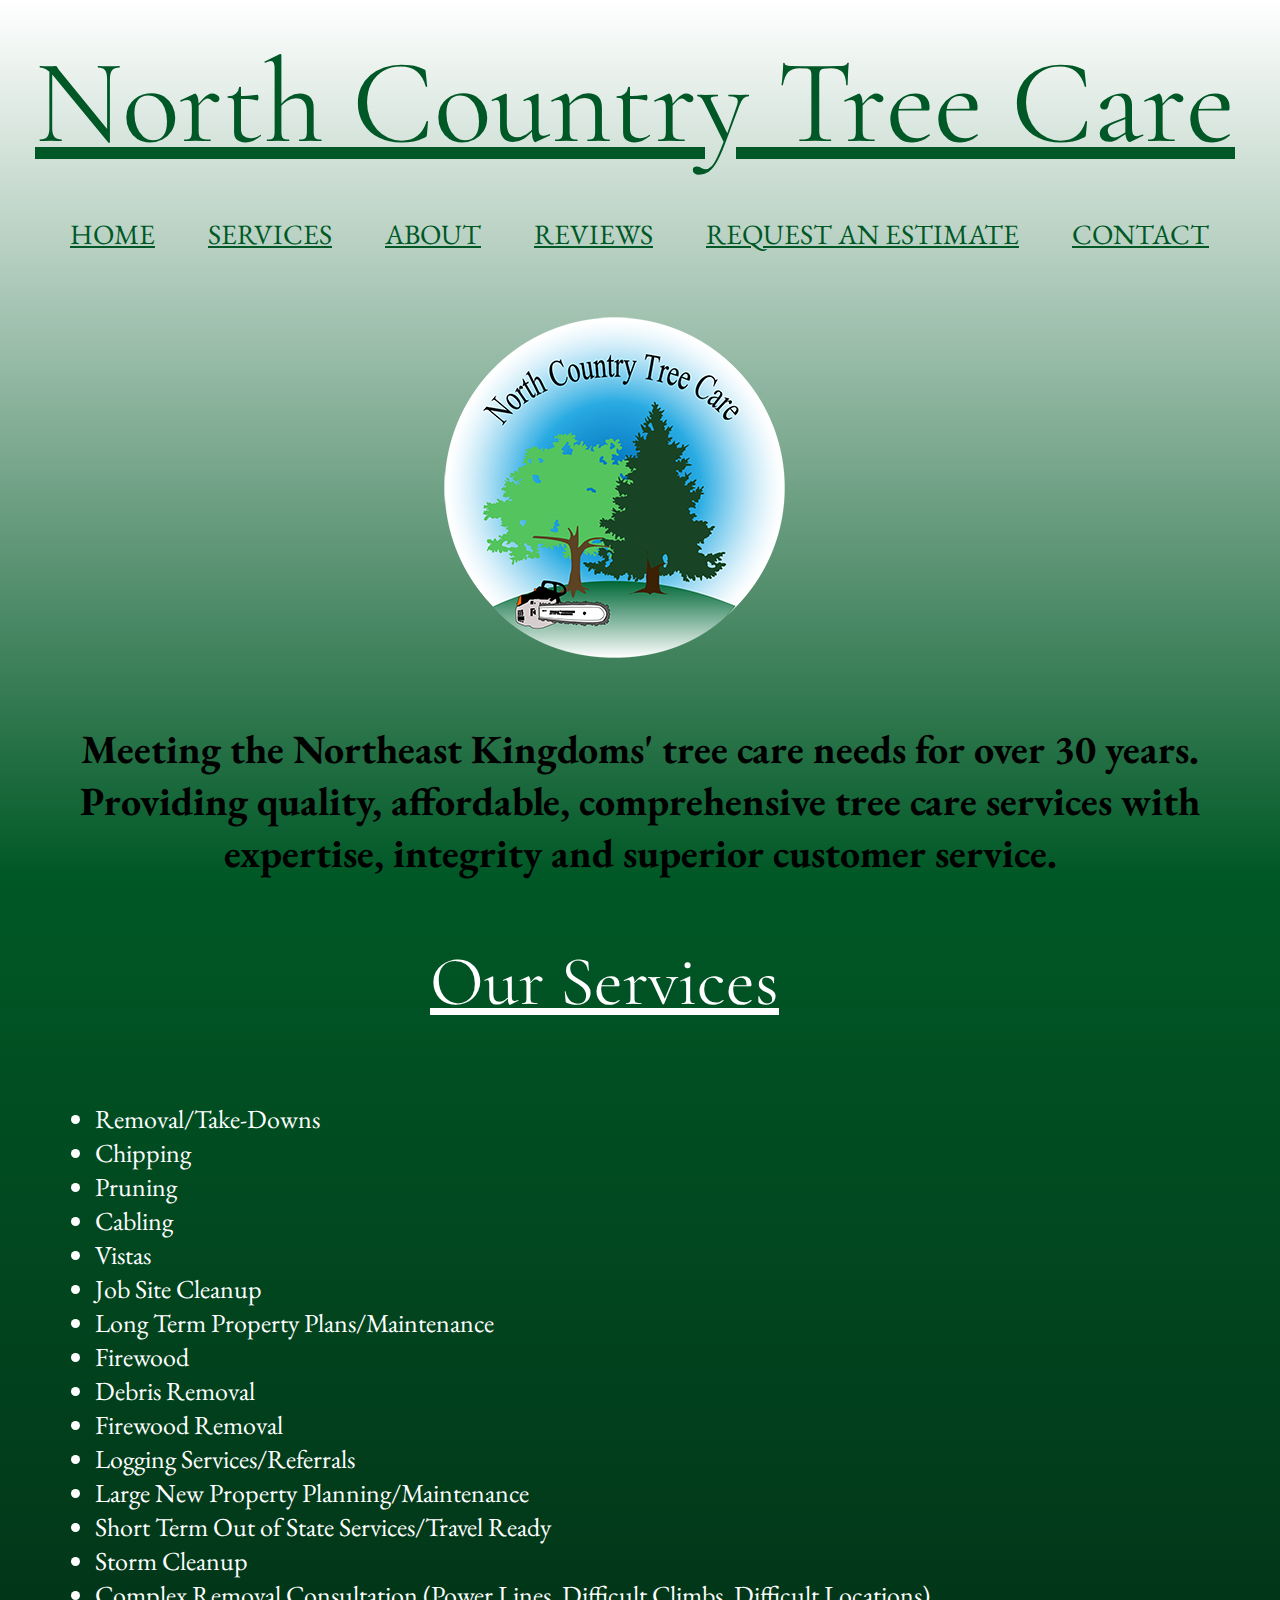
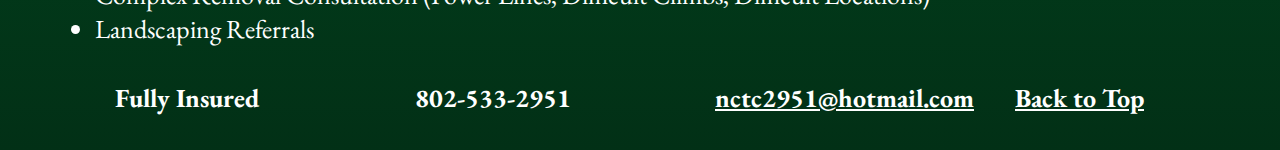
<file: index.html>
<!doctype html>
<html>
    <head>
        <title>North Country Tree Care VT</title>
		<link rel="stylesheet" href="css/normalize.css">
		<link rel="stylesheet" href="css/main-2.css">
		<link href="https://fonts.googleapis.com/css?family=Cormorant+Garamond:400,700" rel="stylesheet">
		<link href="https://fonts.googleapis.com/css?family=EB+Garamond" rel="stylesheet">
	</head>
    <body>
		<header id="home">
			<div class="full-width">
				<h1 id="nct">North Country Tree Care</h1>
			</div>
			<div class="full-width">			
				<nav>
					<ul>
					<li><a href="html1.html">Home</a></li>	
					<li><a href="#services">Services</a></li>
					<li><a href="about/about.html">About</a></li>
					<li><a href="review/review.html">Reviews</a></li>
					<li><a href="estimate/estimate.html">Request an Estimate</a></li>
					<li><a href="contact/contact.html">Contact</a></li>
					</ul>
				</nav>
			</div>
			<div class="full-width">
				<img src="img/nctc-logo.png" id="logo" alt="logo" />
			</div>
			<div class="full-width">
				<h3>Meeting the Northeast Kingdoms' tree care needs for over 30 years. Providing quality, affordable, comprehensive tree care services with expertise, integrity and superior customer service.<h3>
			</div>
		</header>
		
		<main>
			<section id="services">
				<div class="full-width">
					<h2>Our Services</h2>
					<div class="full-width" id="srvc-list">
						</ul>
							<li>Removal/Take-Downs</li>
							<li>Chipping</li>
							<li>Pruning</li>
							<li>Cabling</li>
							<li>Vistas</li>
							<li>Job Site Cleanup</li>
							<li>Long Term Property Plans/Maintenance</li>
							<li>Firewood</li>
							<li>Debris Removal</li>
							<li>Firewood Removal</li>
							<li>Logging Services/Referrals</li>
							<li>Large New Property Planning/Maintenance</li>
							<li>Short Term Out of State Services/Travel Ready</li>
							<li>Storm Cleanup</li>
							<li>Complex Removal Consultation (Power Lines, Difficult Climbs, Difficult Locations)</li>
							<li>Landscaping Referrals</li>
						</ul>
					</div>
				<div class="full-width" id="srvc-foot">
					<div class="quarter-width">
						<h4>Fully Insured</h4>
					</div>
					<div class="quarter-width">
						<h4>802-533-2951</h4>
					</div>
					<div class="quarter-width">
						<h4><a href="mailto:nctc2951@hotmail.com">nctc2951@hotmail.com</a></h4>
					</div>	
					<div class="quarter-width">
						<h4><a href="#home">Back to Top</a></h4>
					</div>
				</div>
			</section>		
		</main>
    </body>
</html>
</file>
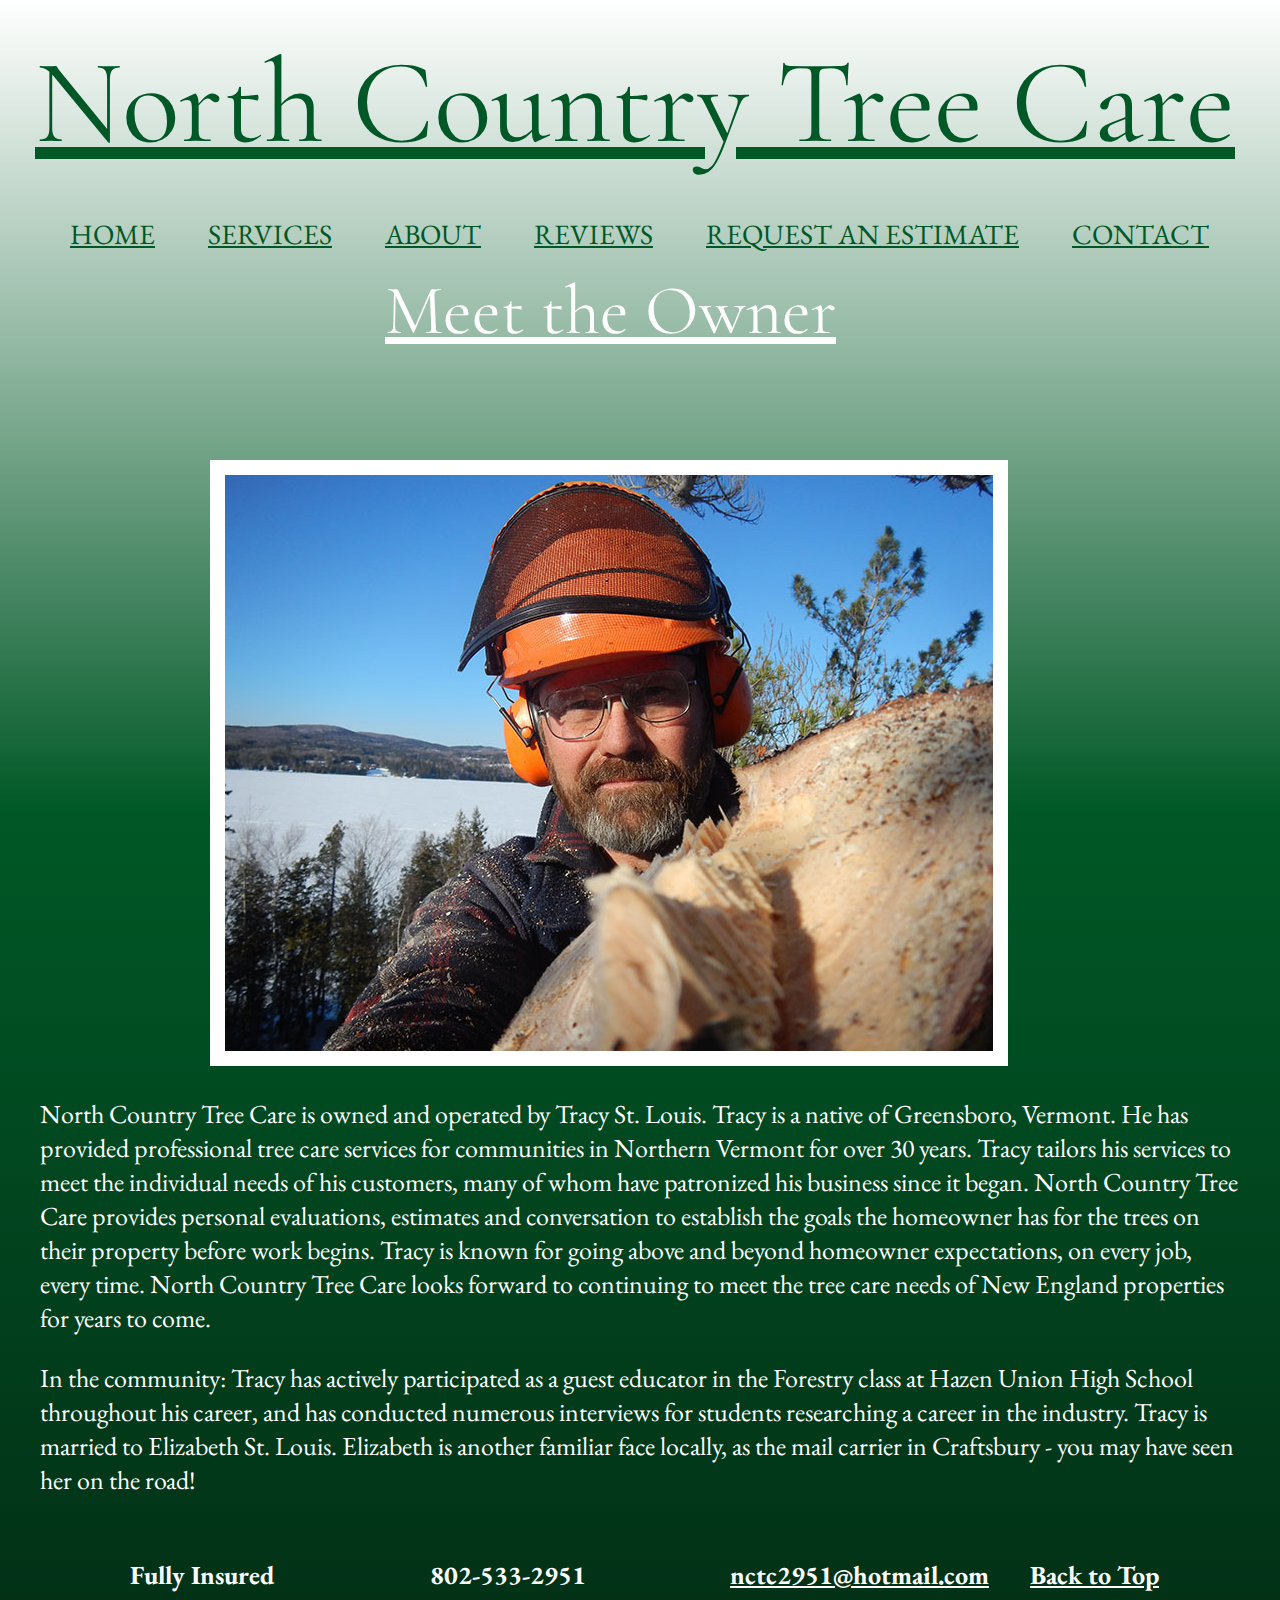
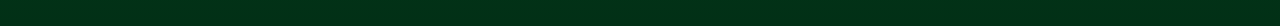
<file: about/about.html>
<!doctype html>
<html>
    <head>
        <title>North Country Tree Care VT</title>
		<link rel="stylesheet" href="../css/normalize.css">
		<link rel="stylesheet" href="../css/main-2.css">
		<link href="https://fonts.googleapis.com/css?family=Cormorant+Garamond:400,700" rel="stylesheet">
		<link href="https://fonts.googleapis.com/css?family=EB+Garamond" rel="stylesheet">
	</head>
    <body>
		<header id="home">
			<div class="full-width">
				<h1 id="nct">North Country Tree Care</h1>
			</div>
			<div class="full-width">			
				<nav>
					<ul> 
					<li><a href="../index.html">Home</a></li>
					<li><a href="../index.html#services">Services</a></li>
					<li><a href="../about/about.html">About</a></li>
					<li><a href="../review/review.html">Reviews</a></li>
					<li><a href="../estimate/estimate.html">Request an Estimate</a></li>
					<li><a href="../contact/contact.html">Contact</a></li>
					</ul>
				</nav>
			</div>
		</header>
		
		<main>	
			<section id="about">
				<div class="full-width">
					<h1>Meet the Owner</h1>
				<div class="full-width">
					<img src="../img/dads-selfie.png" id="selfie" alt="dads-selfie" />
				</div>
				<div class="full-width">
					<p>North Country Tree Care is owned and operated by Tracy St. Louis. Tracy is a native of Greensboro, Vermont. He has provided professional tree care services for communities in Northern Vermont for over 30 years. Tracy tailors his services to meet the individual needs of his customers, many of whom have patronized his business since it began. North Country Tree Care provides personal evaluations, estimates and conversation to establish the goals the homeowner has for the trees on their property before work begins. Tracy is known for going above and beyond homeowner expectations, on every job, every time. North Country Tree Care looks forward to continuing to meet the tree care needs of New England properties for years to come.</p>
					<p>In the community: Tracy has actively participated as a guest educator in the Forestry class at Hazen Union High School throughout his career, and has conducted numerous interviews for students researching a career in the industry. Tracy is married to Elizabeth St. Louis. Elizabeth is another familiar face locally, as the mail carrier in Craftsbury - you may have seen her on the road!</p>
				</div>
				<div class="full-width" id="about-foot">
					<div class="quarter-width">
						<h4>Fully Insured</h4>
					</div>
					<div class="quarter-width">
						<h4>802-533-2951</h4>
					</div>
					<div class="quarter-width">
						<h4><a href="mailto:nctc2951@hotmail.com">nctc2951@hotmail.com</a></h4>
					</div>	
					<div class="quarter-width">
						<h4><a href="#home">Back to Top</a></h4>
					</div>
				</div>
			</section>
		</main>
    </body>
</html>
</file>
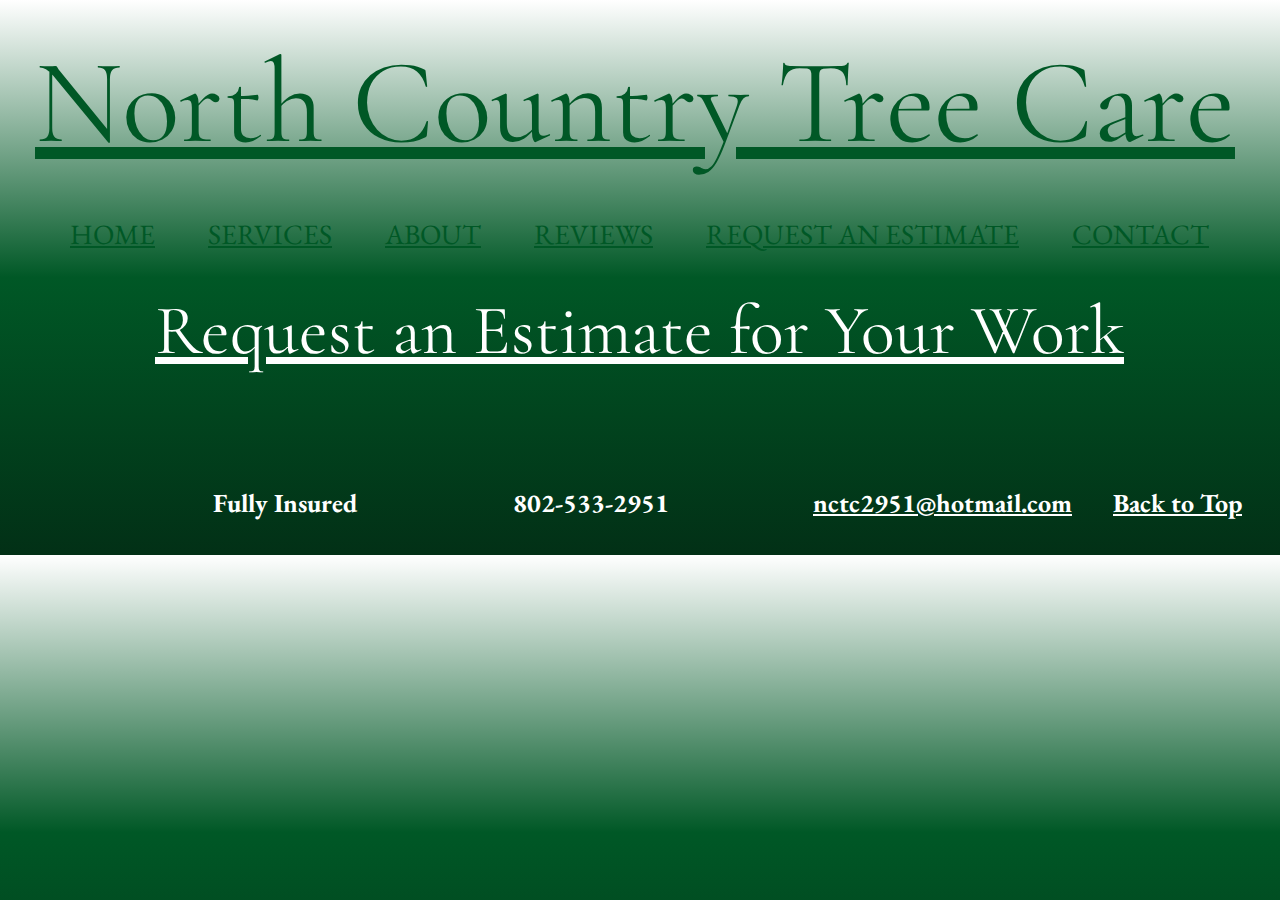
<file: estimate/estimate.html>
<!doctype html>
<html>
    <head>
        <title>North Country Tree Care VT</title>
		<link rel="stylesheet" href="../css/normalize.css">
		<link rel="stylesheet" href="../css/main-2.css">
		<link href="https://fonts.googleapis.com/css?family=Cormorant+Garamond:400,700" rel="stylesheet">
		<link href="https://fonts.googleapis.com/css?family=EB+Garamond" rel="stylesheet">
	</head>
    <body>
		<header id="home">
			<div class="full-width">
				<h1 id="nct">North Country Tree Care</h1>
			</div>
			<div class="full-width">			
				<nav>
					<ul> 
					<li><a href="../index.html">Home</a></li>
					<li><a href="../index.html#services">Services</a></li>
					<li><a href="../about/about.html">About</a></li>
					<li><a href="../review/review.html">Reviews</a></li>
					<li><a href="../estimate/estimate.html">Request an Estimate</a></li>
					<li><a href="../contact/contact.html">Contact</a></li>
					</ul>
				</nav>
			</div>
		</header>	
			
		<main>	
			<section id="estimates">
				<div class="full-width">
					<h2>Request an Estimate for Your Work</h2>
					<div>
						<script type="text/javascript" src="https://form.jotform.com/jsform/73515649984169"></script>
					</div>
				</div>
				<div class="full-width" id="estimate-foot">
					<div class="quarter-width">
						<h4>Fully Insured</h4>
					</div>
					<div class="quarter-width">
						<h4>802-533-2951</h4>
					</div>
					<div class="quarter-width">
						<h4><a href="mailto:nctc2951@hotmail.com">nctc2951@hotmail.com</a></h4>
					</div>	
					<div class="quarter-width">
						<h4><a href="#home">Back to Top</a></h4>
					</div>
				</div>	
			</section>
		</main>
    </body>
</html>
</file>
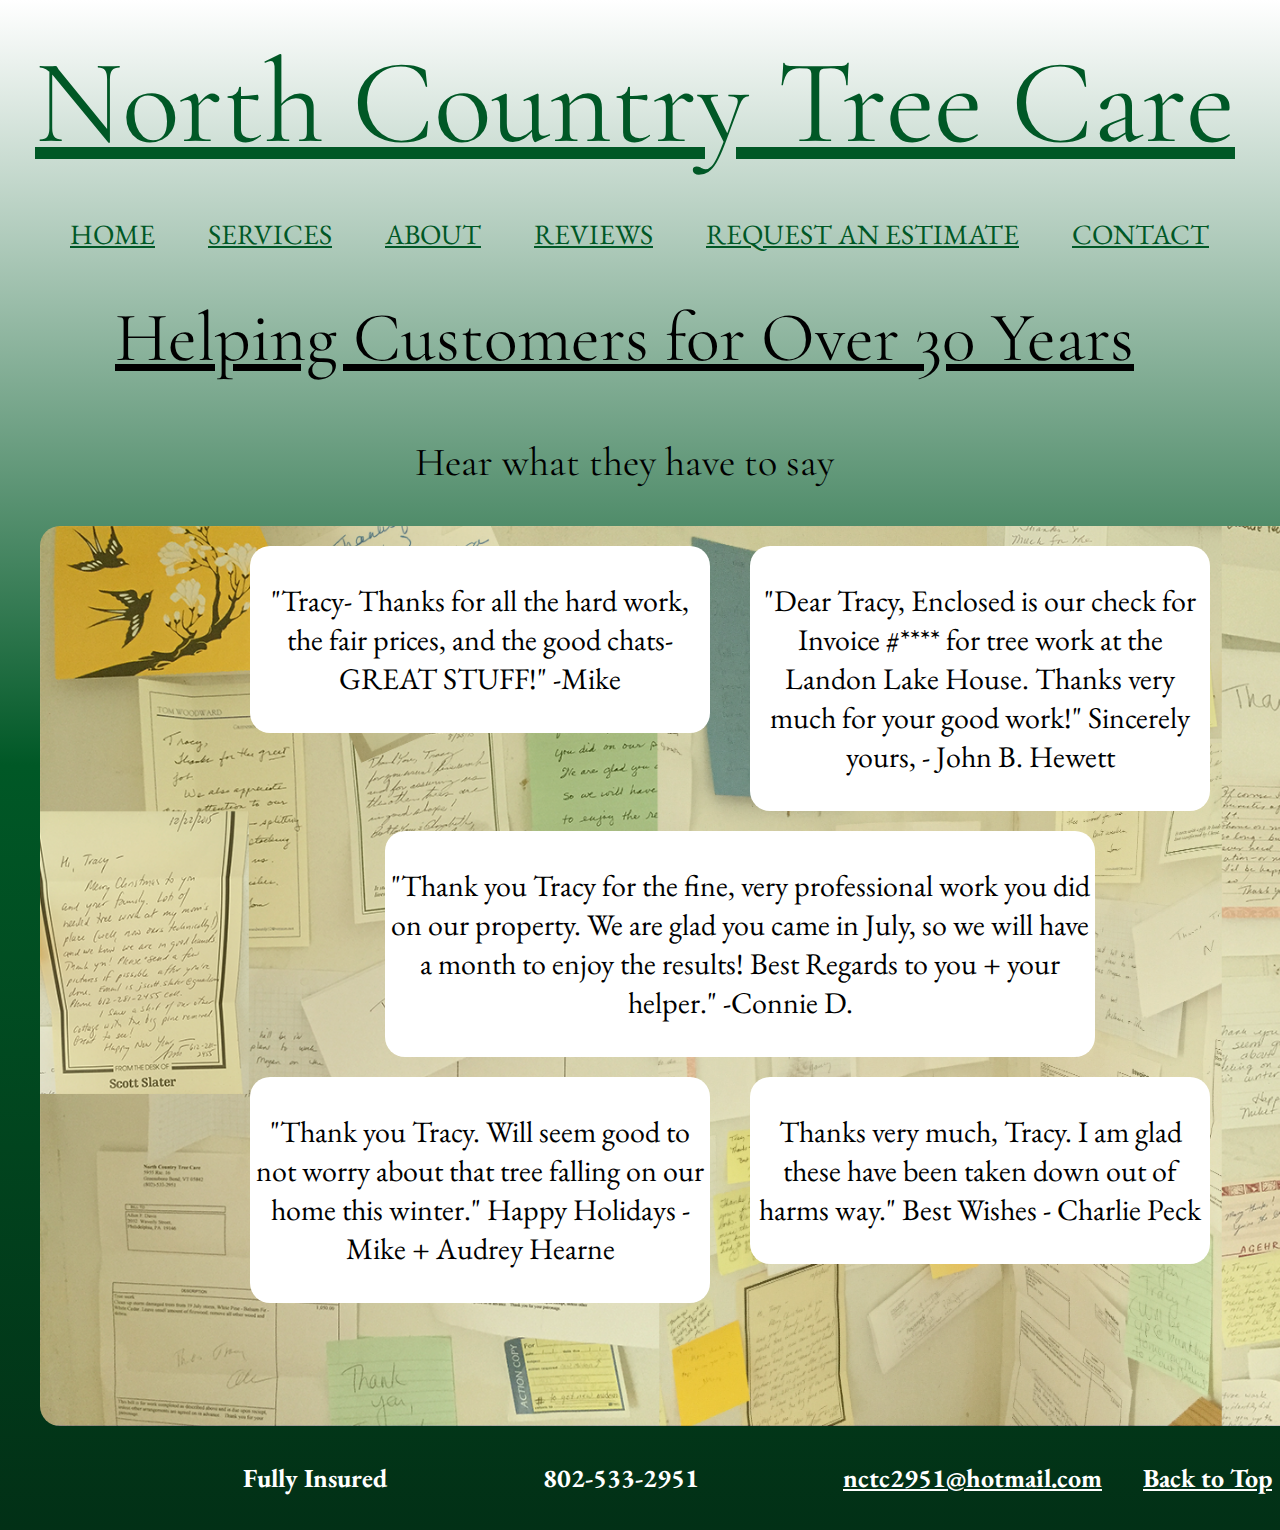
<file: review/review.html>
<!doctype html>
<html>
    <head>
        <title>North Country Tree Care VT</title>
		<link rel="stylesheet" href="../css/normalize.css">
		<link rel="stylesheet" href="../css/main-2.css">
		<link href="https://fonts.googleapis.com/css?family=Cormorant+Garamond:400,700" rel="stylesheet">
		<link href="https://fonts.googleapis.com/css?family=EB+Garamond" rel="stylesheet">
	</head>
    <body>
		<header id="home">
			<div class="full-width">
				<h1 id="nct">North Country Tree Care</h1>
			</div>
			<div class="full-width">			
				<nav>
					<ul> 
					<li><a href="../index.html">Home</a></li>
					<li><a href="../index.html#services">Services</a></li>
					<li><a href="../about/about.html">About</a></li>
					<li><a href="../review/review.html">Reviews</a></li>
					<li><a href="../estimate/estimate.html">Request an Estimate</a></li>
					<li><a href="../contact/contact.html">Contact</a></li>
					</ul>
				</nav>
			</div>
		</header>
		
		<main>	
			<section id="reviews">
				<div class="full-width">
					<h2>Helping Customers for Over 30 Years</h2>
					<h3>Hear what they have to say</h3>
				</div>	
				<section id="collage">
				<div class="full-width" id="two-reviews">	
					<div class="half-width" id="one">
						<p>"Tracy- Thanks for all the hard work, the fair prices, and the good chats- GREAT STUFF!" -Mike</p>
					</div>
					<div class="half-width" id="two">
						<p> "Dear Tracy, Enclosed is our check for Invoice #**** for tree work at the Landon Lake House. Thanks very much for your good work!" Sincerely yours, - John B. Hewett</p>
					</div>
				</div>
				<div class="full-width" id="three">
					<p>"Thank you Tracy for the fine, very professional work you did on our property. We are glad you came in July, so we will have a month to enjoy the results! Best Regards to you + your helper." -Connie D.</p>
				</div>
				<div class="full-width" id="thank-you">
					<div class="half-width" id="four">
						<p>"Thank you Tracy. Will seem good to not worry about that tree falling on our home this winter." Happy Holidays - Mike + Audrey Hearne</p>
					</div>
					<div class="half-width" id="five">
						<p>Thanks very much, Tracy. I am glad these have been taken down out of harms way." Best Wishes - Charlie Peck</p>
					</div>	
				</div>
				</section>
				<div class="full-width" id="reviews-foot">
					<div class="quarter-width">
						<h4>Fully Insured</h4>
					</div>
					<div class="quarter-width">
						<h4>802-533-2951</h4>
					</div>
					<div class="quarter-width">
						<h4><a href="mailto:nctc2951@hotmail.com">nctc2951@hotmail.com</a></h4>
					</div>	
					<div class="quarter-width">
						<h4><a href="#home">Back to Top</a></h4>
					</div>
				</div>	
			</section>
		</main>
    </body>
</html>
</file>
<file: css/main-2.css>
/***** BASE STYLES *****/

body {
	font-family: 'EB Garamond', serif;
	background: linear-gradient(#ffffff, #005826, #023016); 
}

/****** GRID ******/

.full-width {
	width: 1200px;
	margin: 0 auto;
}

.half-width {
	width: 600px;
	float: left;
}

.third-width {
	width: 400px;
	float: left;
}

.quarter-width {
	width: 300px;
	float: left;
}

/***** HEADER *****/

header h1 {
	font-family: 'Cormorant Garamond', serif;
	font-weight: 400;
	font-size: 120px;
	color: #005826;
	padding: 20px, 0px,0px,0px;
	margin-left: -5px;
	margin-top: 30px;
	text-decoration: underline;
}

nav {
	float: left;
	padding: 0px 20px;
	margin-left: -80px;
	margin-top: -55px;
}

nav ul li {
	display: inline-block;
}

nav ul li a {
	text-transform: uppercase;
	text-decoration: underline;
	font-size: 28px;
	color: #005826;
	padding-left: 50px;
}

header #logo {
	padding: 20px, auto;
	margin-left: 375px;
	margin-top: 10px;
}

header h3 {
	font-size: 40px;
	color: #000000;
	text-align: center;
}

/***** SERVICES *****/
	
#services h2 {
	font-family: 'Cormorant Garamond', serif;
	font-size: 70px;
	font-weight: 400;
	text-decoration: underline;
	padding: 20px; 
	margin-left: 370px;
	margin-top: 30px;
	color: #ffffff;
}

#srvc-list {
	font-size: 26px;
	color: #ffffff;
	padding: auto;
	margin-left: 55px;
	margin-top: 10px;
}

#srvc-foot {
	font-size: 26px;
	color: #ffffff;
	padding: auto;
	margin-left: 75px;
}

#services a {
	color:#ffffff;
}
	
/***** ABOUT *****/

#about h1 {
	font-size: 70px;
	font-family: 'Cormorant Garamond', serif;
	font-weight: 400;
	color: #ffffff;
	padding: 0px;
	margin-left: 345px;
	text-decoration: underline;
}

#about #selfie {
	padding: 0px;
	margin-left: 170px;
	margin-top: 60px;
	border: solid 15px #ffffff;
}

#about p {
	font-size: 26px;
	color: #ffffff;
}

#about-foot {
	font-size: 26px;
	color: #ffffff;
	padding: auto;
	margin-left: 90px;
}

#about a {
	color: #ffffff;
}

/***** REVIEWS *****/

#reviews h2 {
	font-family: 'Cormorant Garamond', serif;
	font-weight: 400;
	text-decoration: underline;
	font-size: 70px;
	padding-top: 40px;
	margin-left: 75px;
}

#reviews h3 {
	font-family: 'Cormorant Garamond', serif;
	font-weight: 400;
	font-size: 40px;
	padding: 0px;
	margin-left: 375px;
	margin-top: 10px;
}

#reviews #collage {
	background: url('../img/collage.png');
	background-size: cover;
	height: 900px;
	width: 1400px;
	border-radius: 20px;
	margin-left: 40px;
}

#two-reviews, #thank-you{
	font-size: 30px;
	margin-left: 190px;
}

#one, #two, #four, #five{
	padding: 5px;
	width: 450px;
	background: #ffffff;
	background-size: cover;
	margin: 20px;
	text-align: center;
	border-radius: 20px;
}

#three {
	font-size: 30px;
	width: 700px;
	background: #ffffff;
	background-size: cover;
	padding: 5px;
	clear: both;
	text-align: center;
	border-radius: 20px;
}

#reviews-foot {
	font-size: 26px;
	padding: auto;
	clear: both;
	margin-left: 243px;
	color: #ffffff;
}

#reviews a {
	color: #ffffff;
}

/***** ESTIMATES *****/


#estimates h2 {
	font-family: 'Cormorant Garamond', serif;
	font-weight: 400;
	text-decoration: underline;
	font-size: 70px;
	color: #ffffff;
	padding: 20px;
	margin-left: 95px;
	clear: both;
}
	
#estimate-foot {
	font-size: 26px;
	color: #ffffff;
	padding: auto;
	margin-left: 213px;
}

#estimates a {
	color: #ffffff;
}


/***** CONTACT *****/

#contact {
	clear: both;
	background: url('../img/trees.png');
	background-size: cover;
	height: 700px;
}

#contact h2 {
	font-size: 70px;
	font-family: 'Cormorant Garamond', serif;
	text-decoration: underline;
	padding: 5px;
	margin-left: 400px;
	color: #000000;
	font-weight: 400;
}

#contact h3 {
	font-size: 50px;
	display: inline-block;
	padding: 5px;
	margin-left: 50px;
	margin-top: 200px;
	color: #000000;
	font-weight: 700;
}

#contact a {
	color: #000000;
}
</file>
